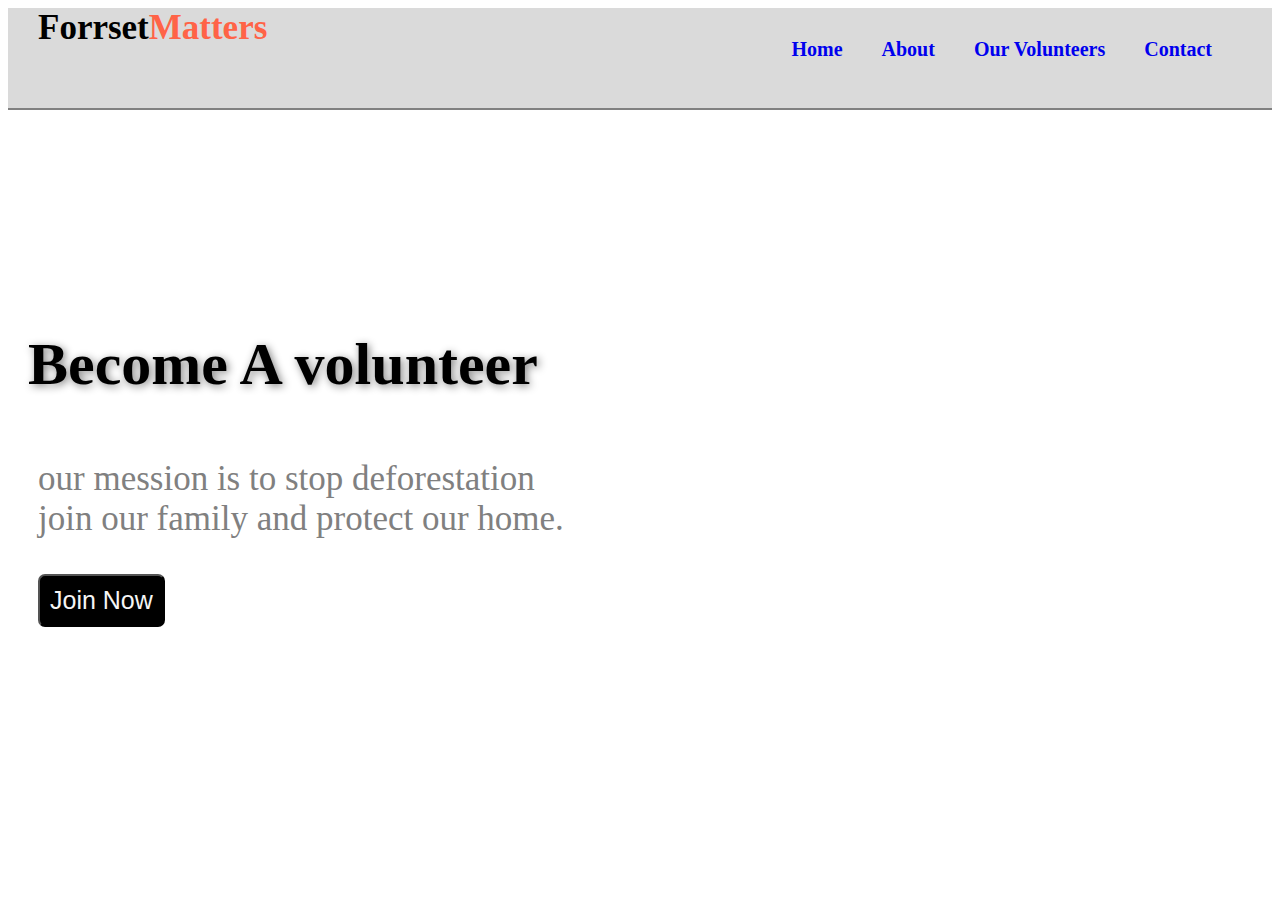
<file: index.html>
<!DOCTYPE html>
<html lang="en">
<head>
  <meta charset="UTF-8">
  <meta http-equiv="X-UA-Compatible" content="IE=edge">
  <meta name="viewport" content="width=device-width, initial-scale=1.0">
  <title>hero</title>
<link rel="stylesheet" href="style.css">
  
</head>
<body>
  <div class="grade">
  <nav>
    <h1 class="logo">Forrset<span>Matters</span></h1>
    <ul>
      <li><a href="index.html">Home</a></li>
      <li><a href="about.html">About</a></li>
      <li><a href="voulunteer.html">Our Volunteers</a></li>
      <li><a href="Contact.html">Contact</a></li>

    </ul>
    
  </nav>
  
  <div class="img">
    <h1>
      Become A volunteer
    </h1>
    <p>
      our mession is to stop deforestation <br>
      join our family and protect our home.
    </p>
    <button>Join Now</button>
  </div>
</div>
</body>
</html>
</file>
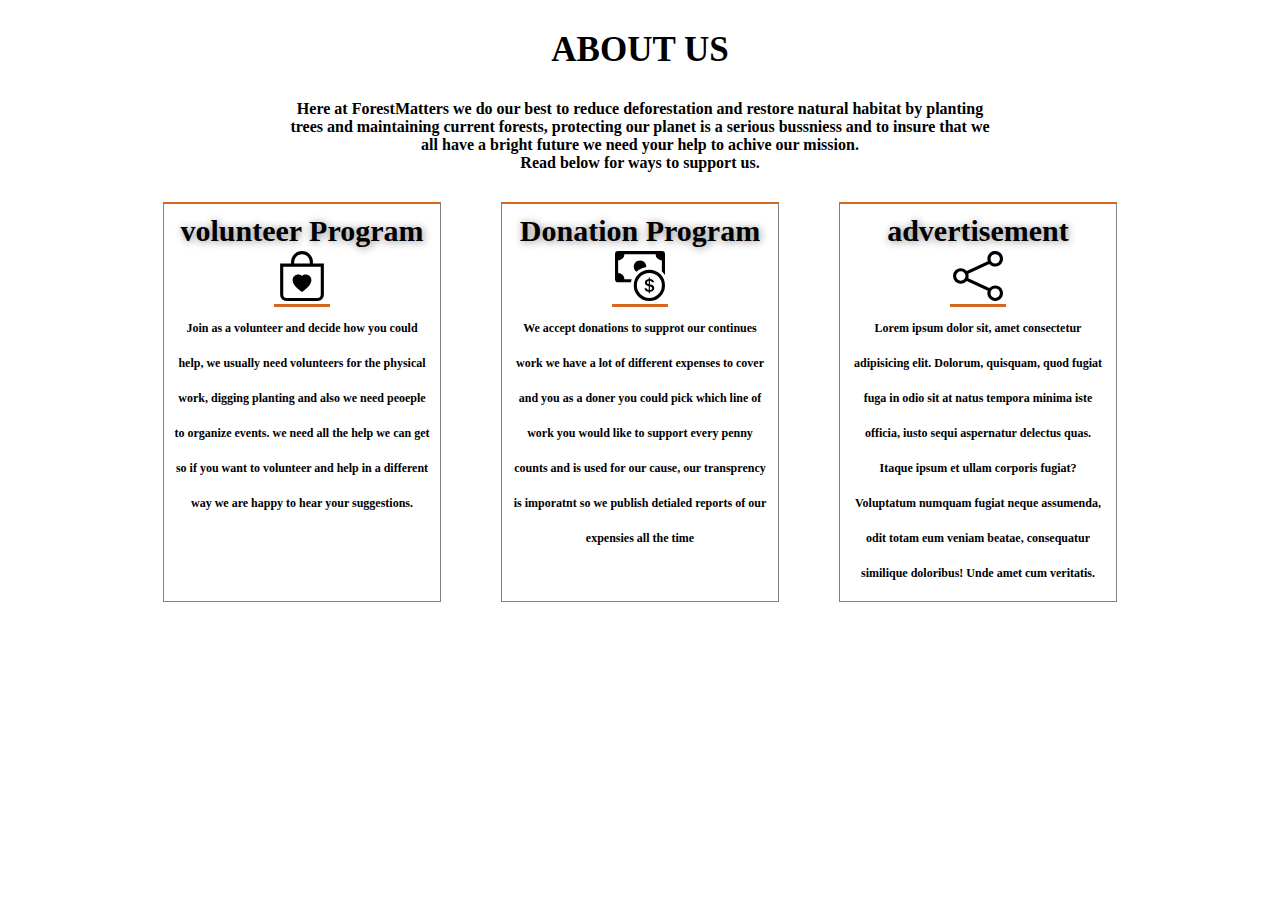
<file: about.html>
<!DOCTYPE html>
<html lang="en">
  <head>
    <meta charset="UTF-8" />
    <meta http-equiv="X-UA-Compatible" content="IE=edge" />
    <meta name="viewport" content="width=device-width, initial-scale=1.0" />
    <title>about</title>
    <link
      href="https://cdn.jsdelivr.net/npm/bootstrap@5.0.0-beta3/dist/css/bootstrap.min.css"
      rel="stylesheet"
      integrity="sha384-eOJMYsd53ii+scO/bJGFsiCZc+5NDVN2yr8+0RDqr0Ql0h+rP48ckxlpbzKgwra6"
      crossorigin="anonymous"
    />
    <link rel="stylesheet" href="about.css">
  </head>
  <body>
    <div class="grid">
      <div class="about">
        <h1 class="tittle">ABOUT US</h1>
        <p>
          Here at ForestMatters we do our best to reduce deforestation and
          restore natural habitat by planting trees and maintaining current
          forests, protecting our planet is a serious bussniess and to insure
          that we all have a bright future we need your help to achive our
          mission.
        </p>

        <p>Read below for ways to support us.</p>
      </div>
      <div class="cards">
        <div class="card1">
          <h1>volunteer Program</h1>
          <svg xmlns="http://www.w3.org/2000/svg" width="16" height="16" fill="currentColor" class="bi bi-bag-heart" viewBox="0 0 16 16">
            <path fill-rule="evenodd" d="M10.5 3.5a2.5 2.5 0 0 0-5 0V4h5v-.5Zm1 0V4H15v10a2 2 0 0 1-2 2H3a2 2 0 0 1-2-2V4h3.5v-.5a3.5 3.5 0 1 1 7 0ZM14 14V5H2v9a1 1 0 0 0 1 1h10a1 1 0 0 0 1-1ZM8 7.993c1.664-1.711 5.825 1.283 0 5.132-5.825-3.85-1.664-6.843 0-5.132Z"/>
          </svg>
          <p>
            Join as a volunteer and decide how you could help, we usually need
            volunteers for the physical work, digging planting and also we need
            peoeple to organize events. we need all the help we can get so if
            you want to volunteer and help in a different way we are happy to
            hear your suggestions.
          </p>
        </div>
        <div class="card1">
          <h1>Donation Program</h1>
          <svg xmlns="http://www.w3.org/2000/svg" width="16" height="16" fill="currentColor" class="bi bi-cash-coin" viewBox="0 0 16 16">
            <path fill-rule="evenodd" d="M11 15a4 4 0 1 0 0-8 4 4 0 0 0 0 8zm5-4a5 5 0 1 1-10 0 5 5 0 0 1 10 0z"/>
            <path d="M9.438 11.944c.047.596.518 1.06 1.363 1.116v.44h.375v-.443c.875-.061 1.386-.529 1.386-1.207 0-.618-.39-.936-1.09-1.1l-.296-.07v-1.2c.376.043.614.248.671.532h.658c-.047-.575-.54-1.024-1.329-1.073V8.5h-.375v.45c-.747.073-1.255.522-1.255 1.158 0 .562.378.92 1.007 1.066l.248.061v1.272c-.384-.058-.639-.27-.696-.563h-.668zm1.36-1.354c-.369-.085-.569-.26-.569-.522 0-.294.216-.514.572-.578v1.1h-.003zm.432.746c.449.104.655.272.655.569 0 .339-.257.571-.709.614v-1.195l.054.012z"/>
            <path d="M1 0a1 1 0 0 0-1 1v8a1 1 0 0 0 1 1h4.083c.058-.344.145-.678.258-1H3a2 2 0 0 0-2-2V3a2 2 0 0 0 2-2h10a2 2 0 0 0 2 2v3.528c.38.34.717.728 1 1.154V1a1 1 0 0 0-1-1H1z"/>
            <path d="M9.998 5.083 10 5a2 2 0 1 0-3.132 1.65 5.982 5.982 0 0 1 3.13-1.567z"/>
          </svg>
          <p>
            We accept donations to supprot our continues work we have a lot of
            different expenses to cover and you as a doner you could pick which
            line of work you would like to support every penny counts and is
            used for our cause, our transprency is imporatnt so we publish
            detialed reports of our expensies all the time
          </p>
        </div>
        <div class="card1">
            <h1>advertisement </h1>
            <svg xmlns="http://www.w3.org/2000/svg" width="16" height="16" fill="currentColor" class="bi bi-share" viewBox="0 0 16 16">
                <path d="M13.5 1a1.5 1.5 0 1 0 0 3 1.5 1.5 0 0 0 0-3zM11 2.5a2.5 2.5 0 1 1 .603 1.628l-6.718 3.12a2.499 2.499 0 0 1 0 1.504l6.718 3.12a2.5 2.5 0 1 1-.488.876l-6.718-3.12a2.5 2.5 0 1 1 0-3.256l6.718-3.12A2.5 2.5 0 0 1 11 2.5zm-8.5 4a1.5 1.5 0 1 0 0 3 1.5 1.5 0 0 0 0-3zm11 5.5a1.5 1.5 0 1 0 0 3 1.5 1.5 0 0 0 0-3z"/>
              </svg>
            <p>
             Lorem ipsum dolor sit, amet consectetur adipisicing elit. Dolorum, quisquam, quod fugiat fuga in odio sit at natus tempora minima iste officia, iusto sequi aspernatur delectus quas. Itaque ipsum et ullam corporis fugiat? Voluptatum numquam fugiat neque assumenda, odit totam eum veniam beatae, consequatur similique doloribus! Unde amet cum veritatis.
            </p>
          </div>
      </div>
    </div>
  </body>
</html>
</file>
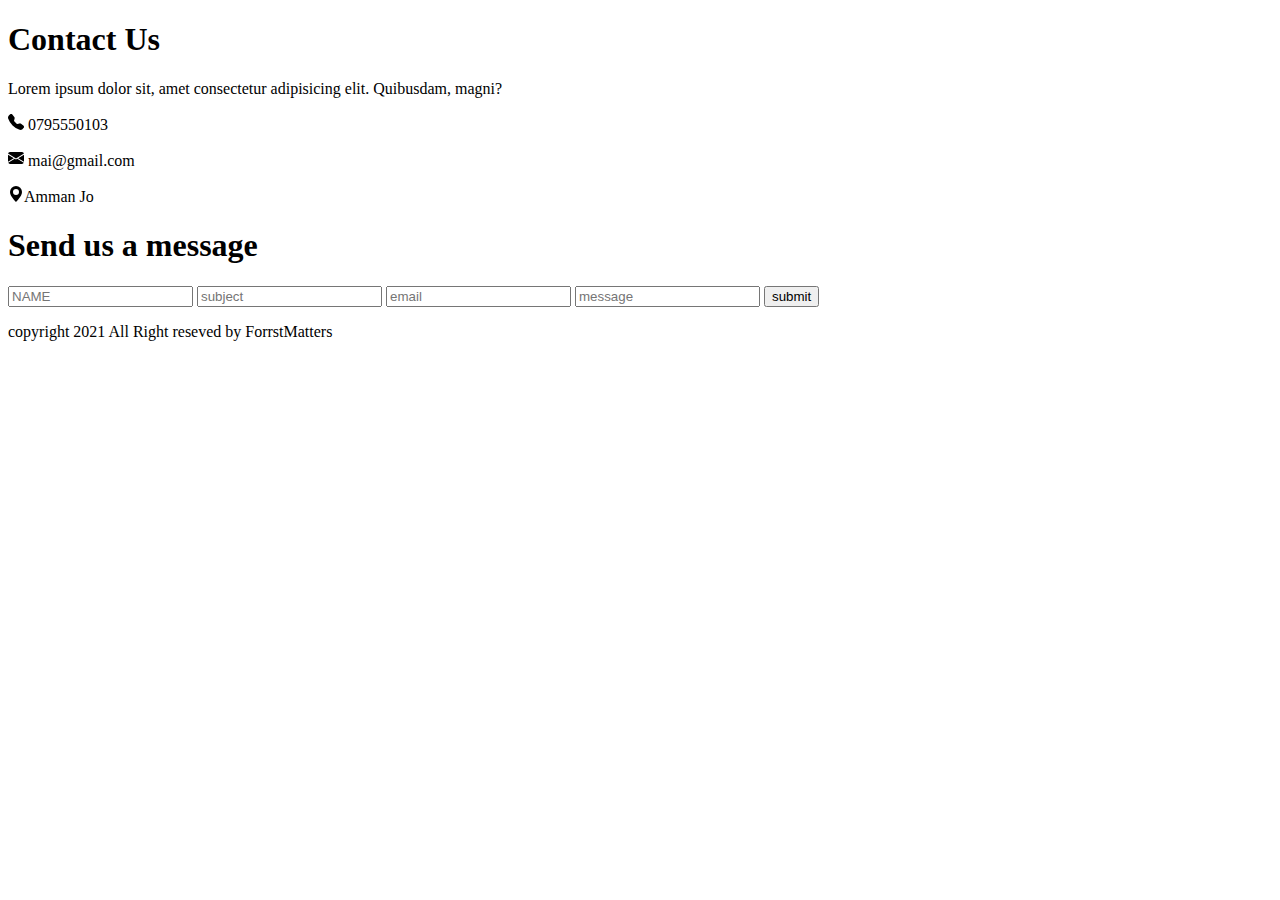
<file: Contact.html>
<!DOCTYPE html>
<html lang="en">
<head>
    <meta charset="UTF-8">
    <meta http-equiv="X-UA-Compatible" content="IE=edge">
    <meta name="viewport" content="width=device-width, initial-scale=1.0">
    <title>Contact</title>
</head>
<body>
    <div class="contact">
        <div class="cardOne">
            <h1> Contact Us</h1>
            <p>Lorem ipsum dolor sit, amet consectetur adipisicing elit. Quibusdam, magni?</p>
            <p><svg xmlns="http://www.w3.org/2000/svg" width="16" height="16" fill="currentColor" class="bi bi-telephone-fill" viewBox="0 0 16 16">
                <path fill-rule="evenodd" d="M1.885.511a1.745 1.745 0 0 1 2.61.163L6.29 2.98c.329.423.445.974.315 1.494l-.547 2.19a.678.678 0 0 0 .178.643l2.457 2.457a.678.678 0 0 0 .644.178l2.189-.547a1.745 1.745 0 0 1 1.494.315l2.306 1.794c.829.645.905 1.87.163 2.611l-1.034 1.034c-.74.74-1.846 1.065-2.877.702a18.634 18.634 0 0 1-7.01-4.42 18.634 18.634 0 0 1-4.42-7.009c-.362-1.03-.037-2.137.703-2.877L1.885.511z"/>
              </svg> 0795550103</p>
              <p><svg xmlns="http://www.w3.org/2000/svg" width="16" height="16" fill="currentColor" class="bi bi-envelope-fill" viewBox="0 0 16 16">
                <path d="M.05 3.555A2 2 0 0 1 2 2h12a2 2 0 0 1 1.95 1.555L8 8.414.05 3.555ZM0 4.697v7.104l5.803-3.558L0 4.697ZM6.761 8.83l-6.57 4.027A2 2 0 0 0 2 14h12a2 2 0 0 0 1.808-1.144l-6.57-4.027L8 9.586l-1.239-.757Zm3.436-.586L16 11.801V4.697l-5.803 3.546Z"/>
              </svg> mai@gmail.com</p>
              <p><svg xmlns="http://www.w3.org/2000/svg" width="16" height="16" fill="currentColor" class="bi bi-geo-alt-fill" viewBox="0 0 16 16">
                <path d="M8 16s6-5.686 6-10A6 6 0 0 0 2 6c0 4.314 6 10 6 10zm0-7a3 3 0 1 1 0-6 3 3 0 0 1 0 6z"/>
              </svg>Amman Jo</p>
              <!-- map -->
        </div>
        <div class="cardTwo">
            <h1>Send us a message</h1>
            <form action="submit">
                <input type="text" name="name" placeholder="NAME">
                <input type="text" name="subject" placeholder="subject">
                <input type="email" name="Email" placeholder="email">
                <input type="text" name="message" placeholder="message" class="message">
                <button>submit</button>




            </form>
        </div>
        <footer><p>copyright 2021 All Right reseved by Forrst<span>Matters</span></p></footer>
    </div>
    
</body>
</html>
</file>
<file: style.css>
.grade {
    display: grid;

}
span{
    color: tomato;
}
nav h1{
margin-top: 50px;
}
ul li{
    display: inline;
    padding-left: 35px;
    font-size: 20px;
    
}
ul{
    margin: 10px;
    float: right;
    margin-right: 40px;
    margin-bottom: 20px;
}
.logo{display: inline;
    margin: 10px;
    font-size: 35px;
    }
    nav{
        background-color: rgb(218, 218, 218);
        margin-top: 0;
        padding: 0;
        height: 100px;
        border-bottom: solid 2px gray;
    }
    ul li a{
        text-decoration: none;
        font-weight: bold;
    }
nav ul,h1{
    padding: 20px;
}
.img{
    background-image: url('https://cdn.pixabay.com/photo/2018/08/21/23/29/forest-3622519_960_720.jpg');
    background-size: cover;
    height: 800px;

}
.img h1{
    margin-top: 200px;
    font-size: 60px;
    text-shadow: 2px 2px 8px grey;
}
.img p{
    font-size: 35px;
    margin-left: 30px;
    color: grey;
}
.img button{
    font-size: 25px;
    padding: 10px;
    margin-left: 30px;
    background-color: black;
    color: whitesmoke;
    border-radius: 7px;
}
</file>
<file: about.css>
*{
    margin: 0;
    padding: 0;
}
.grid{
    display: grid;
    justify-content: center;
}
.about{
    justify-self: center;
    text-align: center;

}
.tittle{
    font-size: 35px;
    margin: 30px;
    font-weight: bold;
}
p{max-width: 700px;
font-weight: bold;}

.cards{
    display: flex;
    width: 100%;
    justify-content: center;
    text-align: center;
    flex-wrap: wrap;
}
.card1{
    width: 20%;
    flex-direction: row;
    border: 1px solid grey;
    margin:30px;
    border-top: 2.5px solid chocolate;
    padding: 10px
    
}
.card1 h1{
    text-shadow: 1px 1px 8px grey;
    font-size: 30px;
}
.card1 svg{
    width: 50px;
    height: 50px;
    padding: 3px;
    border-bottom: 3px solid chocolate;
}
.card1 p{
    font-size: 12px;
    line-height: 35px;
}
</file>
